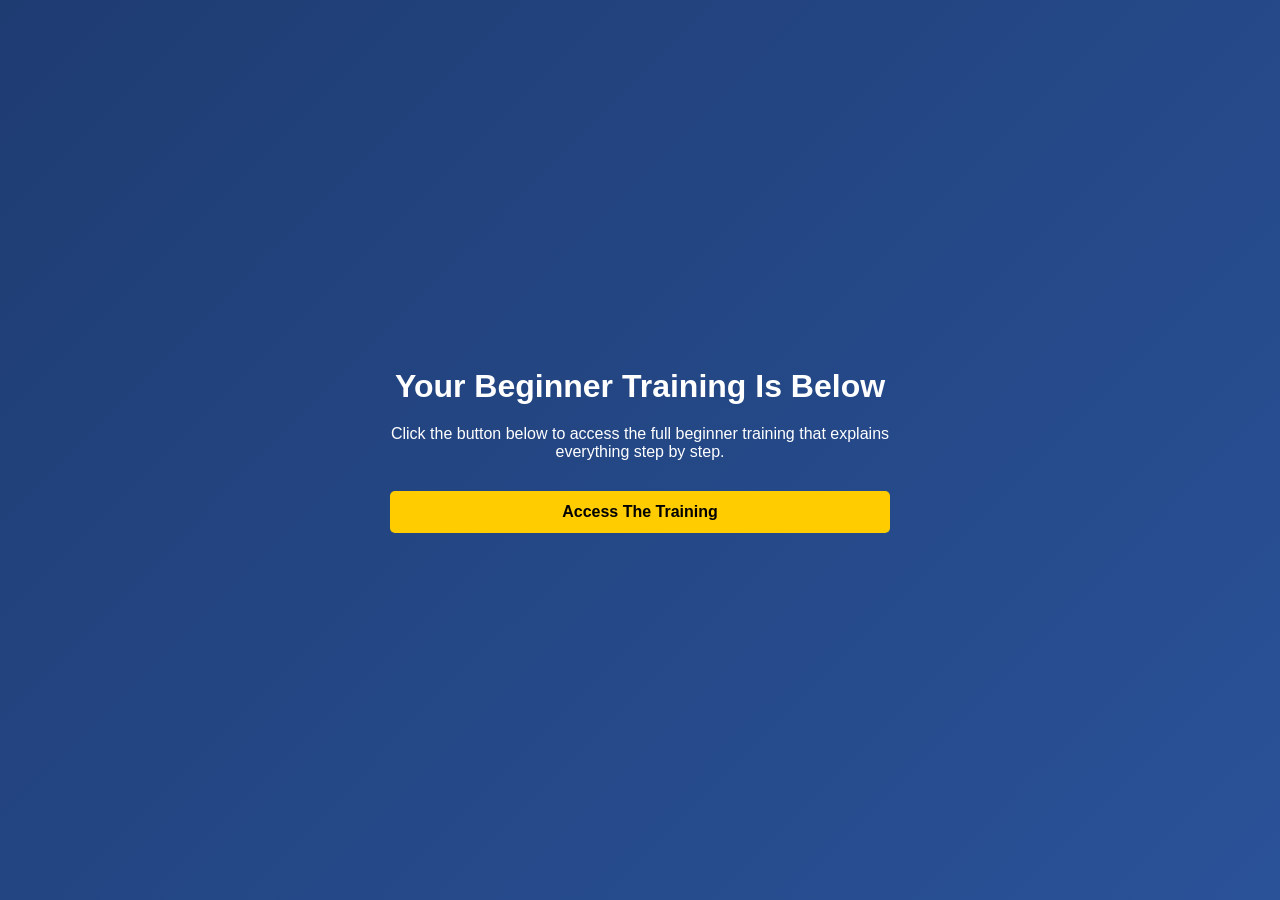
<file: thankyou.html>
<!DOCTYPE html>
<html lang="en">
<head>
  <meta charset="UTF-8">
  <title>Thank You</title>
  <meta name="viewport" content="width=device-width, initial-scale=1.0">
  <link rel="stylesheet" href="css/styles.css">
</head>
<body>

  <section class="container">
    <h1>Your Beginner Training Is Below</h1>

    <p class="sub-text">
      Click the button below to access the full beginner training that explains everything step by step.
    </p>

    <a href="https://digitstem.com/promo/?reference=Abdulai" 
       target="_blank" 
       rel="noopener noreferrer">
      <button class="cta-button">Access The Training</button>
    </a>
  </section>

</body>
</html>
</file>
<file: css/styles.css>
* {
  margin: 0;
  padding: 0;
  box-sizing: border-box;
  font-family: Arial, sans-serif;
}

body {
  background: linear-gradient(135deg, #1e3c72, #2a5298);
  color: white;
  display: flex;
  justify-content: center;
  align-items: center;
  min-height: 100vh;
  text-align: center;
  padding: 20px;
}

.container {
  max-width: 500px;
  width: 100%;
}

h1 {
  font-size: 2rem;
  margin-bottom: 20px;
}

.sub-text {
  margin-bottom: 30px;
  font-size: 1rem;
}

form {
  display: flex;
  flex-direction: column;
  gap: 15px;
}

input {
  padding: 12px;
  border-radius: 5px;
  border: none;
  font-size: 1rem;
}

button {
  padding: 12px;
  border-radius: 5px;
  border: none;
  font-size: 1rem;
  cursor: pointer;
  background: #ffcc00;
  font-weight: bold;
}

button:hover {
  opacity: 0.9;
}

.cta-button {
  width: 100%;
}
</file>
